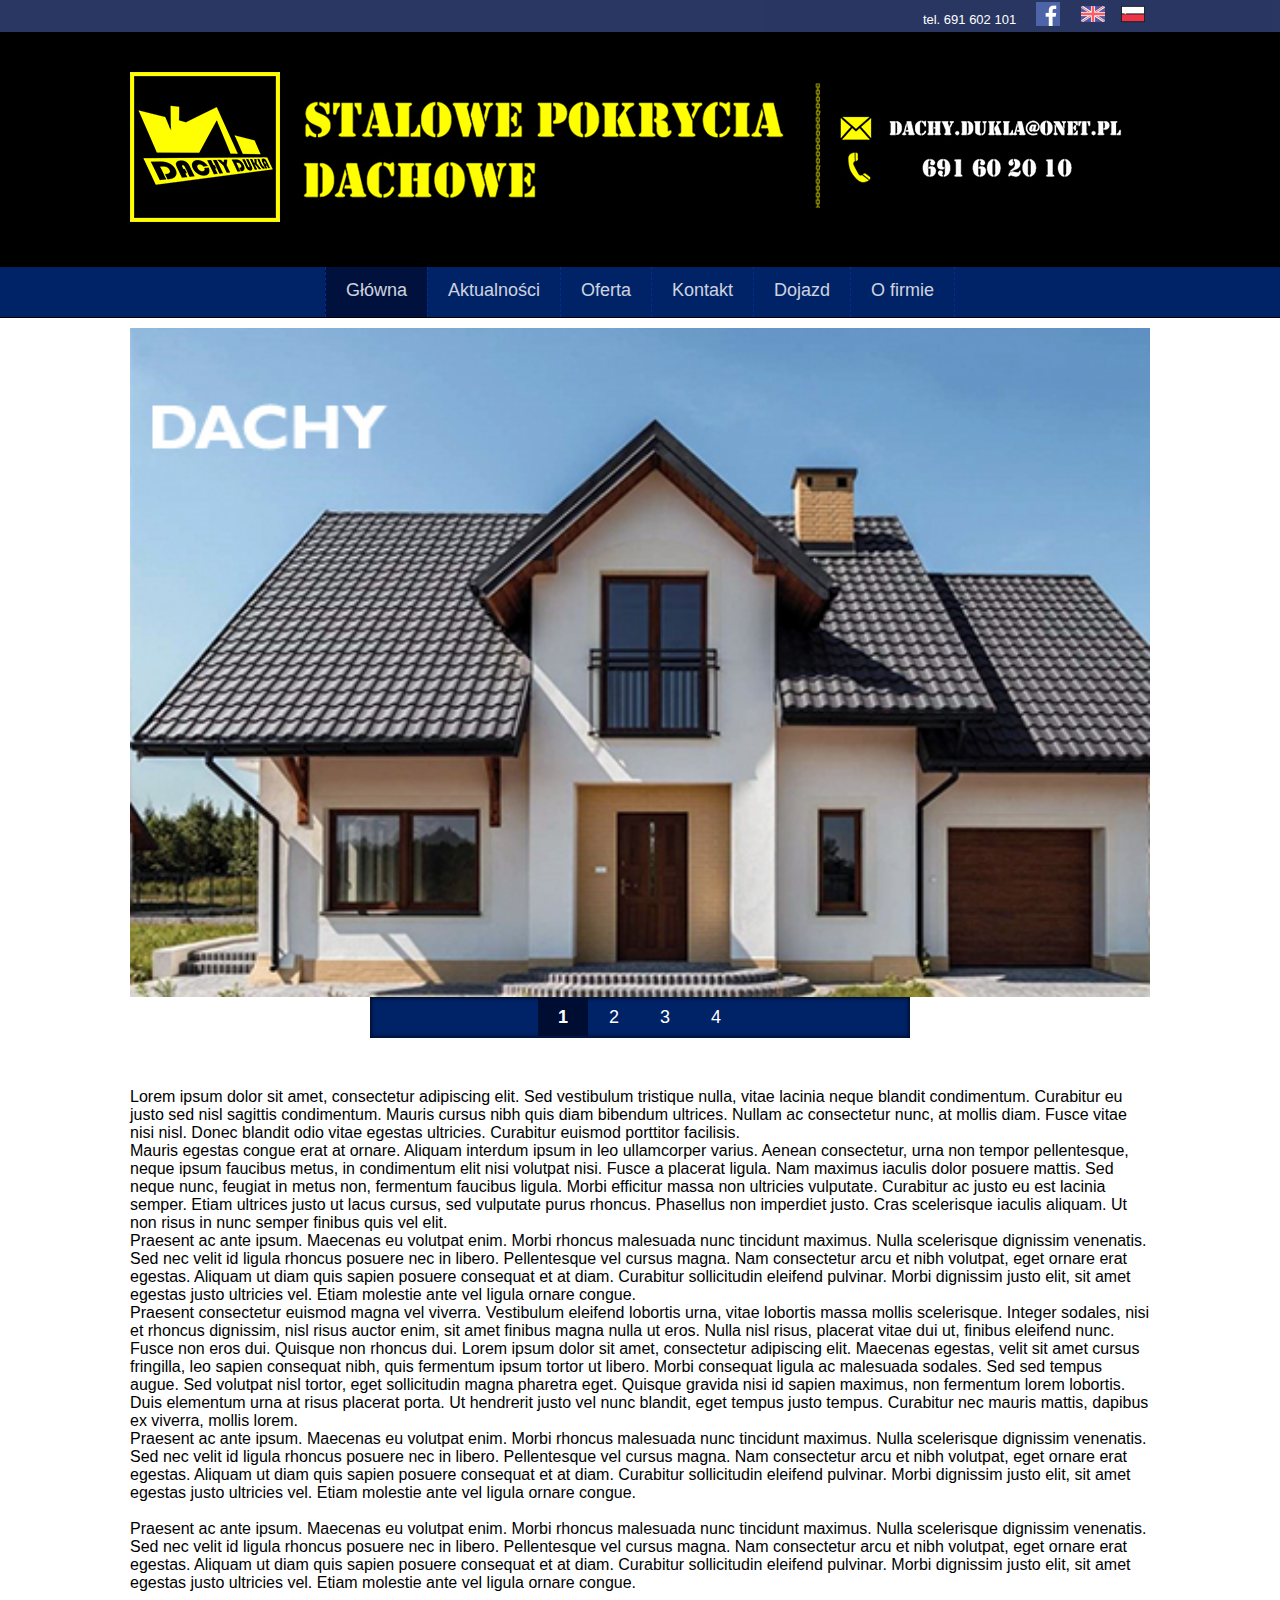
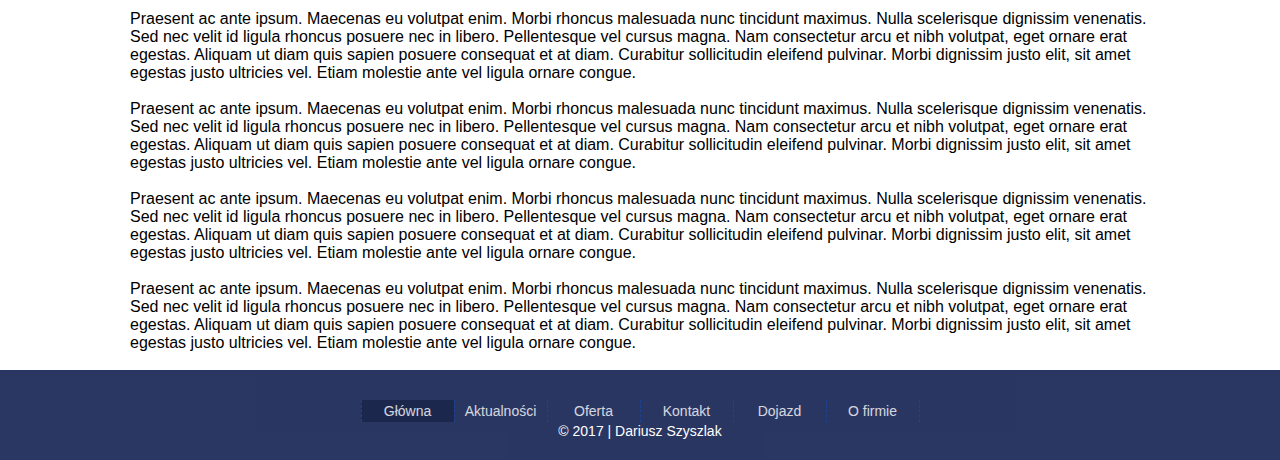
<file: index.html>
<!DOCTYPE HTML>
<html lang="pl">
<head>
	<meta charset="utf-8">
	<meta name="description" content ="Dachy, garaże, pokrycia dachowe Dukla" />
	<meta name="keywords" content="dachy,dukla,pokrycia, dachowe, garaże, blacha,garaz, garaż, gmina dukla, krosno">
	<meta http-equiv="X-UA-Compatible" content="IE=edge,chrome=1">
	<title> Dachy Dukla </title>

	<link type="text/css" rel="stylesheet" href = "dd_style.css"/>
</head>

<body>
	<div class ="references">
		<div id = "inRef">
			
			<div id ="plIcon"><img src ="img/republic-of-poland.png"/></div>
			<div id ="enIcon"><img src ="img/united-kingdom.png"/></div>
			<div id ="fb"><a href="https://www.facebook.com/DACHY-DUKLA-324613721040284/?fref=ts" target="blank"> <img src ="img/facebook.png"/> </a> </div>
			<div id = "telInRef"> tel. 691 602 101 </div>
			<div style="clear: both"></div>
		</div>
	</div>
	<div class="logo">
		<div id = "inLogo">
		<a href="index.html"> <img src ="img/logo150_2.png"> </a>
		</div>
		<!--<br/>>
				<div id ="imgLogo">
				<a href="index.html"> <img src ="img/logo200x200.png"> </a>
			</div>
			<div style="clear: both"></div>
-->
	</div>

		<div class ="menu">
			<ol>
				<li class = "actual"><a href="index.html"> Główna </a> </li>
				<li><a href="news.html"> Aktualności </a> </li>
				<li><a href="gallery.html"> Oferta</a>
					<ul>
						<li><a href="dachy.html"> Dachy		</a></li>
						<li><a href="garaze.html"> Garaże		</a></li>
						<li><a href=""> Promocje	</a></li>
					</ul>
				</li>
				<!--<li><a href=""> Galeria</a> </li>-->
				<li><a href=""> Kontakt</a> 
					<ul>
						<li><a href=""> Dane		</a></li>
						<li><a href="contact.html"> Formularz 	</a></li>
					</ul>
				</li>
				<li><a href="location.html"> Dojazd </a></li>
				<li><a href="about.html"> O firmie </a> </li>
			</ol>

		</div>
	</div> 
	<div class="frontFirstDiv">
		<div id="inFrontFirstDiv"/>
			<ul class="rslides">
			  <li><img src="img/galery/img1.jpg" alt=""></li>
			  <li><img src="img/galery/img2.jpg" alt=""></li>
			  <li><img src="img/galery/img3.jpg" alt=""></li>
			  <li><img src="img/galery/img4.jpg" alt=""></li>
			</ul>
		</div>
	</div>
	<div class="frontGaler">
		<div id = "inFrontGaler">
			Lorem ipsum dolor sit amet, consectetur adipiscing elit. Sed vestibulum tristique nulla, vitae lacinia neque blandit condimentum. Curabitur eu justo sed nisl sagittis condimentum. Mauris cursus nibh quis diam bibendum ultrices. Nullam ac consectetur nunc, at mollis diam. Fusce vitae nisi nisl. Donec blandit odio vitae egestas ultricies. Curabitur euismod porttitor facilisis.
			<br/>
			Mauris egestas congue erat at ornare. Aliquam interdum ipsum in leo ullamcorper varius. Aenean consectetur, urna non tempor pellentesque, neque ipsum faucibus metus, in condimentum elit nisi volutpat nisi. Fusce a placerat ligula. Nam maximus iaculis dolor posuere mattis. Sed neque nunc, feugiat in metus non, fermentum faucibus ligula. Morbi efficitur massa non ultricies vulputate. Curabitur ac justo eu est lacinia semper. Etiam ultrices justo ut lacus cursus, sed vulputate purus rhoncus. Phasellus non imperdiet justo. Cras scelerisque iaculis aliquam. Ut non risus in nunc semper finibus quis vel elit.
			<br/>
			Praesent ac ante ipsum. Maecenas eu volutpat enim. Morbi rhoncus malesuada nunc tincidunt maximus. Nulla scelerisque dignissim venenatis. Sed nec velit id ligula rhoncus posuere nec in libero. Pellentesque vel cursus magna. Nam consectetur arcu et nibh volutpat, eget ornare erat egestas. Aliquam ut diam quis sapien posuere consequat et at diam. Curabitur sollicitudin eleifend pulvinar. Morbi dignissim justo elit, sit amet egestas justo ultricies vel. Etiam molestie ante vel ligula ornare congue.
			<br/>
			Praesent consectetur euismod magna vel viverra. Vestibulum eleifend lobortis urna, vitae lobortis massa mollis scelerisque. Integer sodales, nisi et rhoncus dignissim, nisl risus auctor enim, sit amet finibus magna nulla ut eros. Nulla nisl risus, placerat vitae dui ut, finibus eleifend nunc. Fusce non eros dui. Quisque non rhoncus dui. Lorem ipsum dolor sit amet, consectetur adipiscing elit. Maecenas egestas, velit sit amet cursus fringilla, leo sapien consequat nibh, quis fermentum ipsum tortor ut libero. Morbi consequat ligula ac malesuada sodales. Sed sed tempus augue. Sed volutpat nisl tortor, eget sollicitudin magna pharetra eget. Quisque gravida nisi id sapien maximus, non fermentum lorem lobortis. Duis elementum urna at risus placerat porta. Ut hendrerit justo vel nunc blandit, eget tempus justo tempus. Curabitur nec mauris mattis, dapibus ex viverra, mollis lorem.
			<br/>
			Praesent ac ante ipsum. Maecenas eu volutpat enim. Morbi rhoncus malesuada nunc tincidunt maximus. Nulla scelerisque dignissim venenatis. Sed nec velit id ligula rhoncus posuere nec in libero. Pellentesque vel cursus magna. Nam consectetur arcu et nibh volutpat, eget ornare erat egestas. Aliquam ut diam quis sapien posuere consequat et at diam. Curabitur sollicitudin eleifend pulvinar. Morbi dignissim justo elit, sit amet egestas justo ultricies vel. Etiam molestie ante vel ligula ornare congue.
			<br/>
			<br/>
			Praesent ac ante ipsum. Maecenas eu volutpat enim. Morbi rhoncus malesuada nunc tincidunt maximus. Nulla scelerisque dignissim venenatis. Sed nec velit id ligula rhoncus posuere nec in libero. Pellentesque vel cursus magna. Nam consectetur arcu et nibh volutpat, eget ornare erat egestas. Aliquam ut diam quis sapien posuere consequat et at diam. Curabitur sollicitudin eleifend pulvinar. Morbi dignissim justo elit, sit amet egestas justo ultricies vel. Etiam molestie ante vel ligula ornare congue.
			<br/>
			<br/>
			Praesent ac ante ipsum. Maecenas eu volutpat enim. Morbi rhoncus malesuada nunc tincidunt maximus. Nulla scelerisque dignissim venenatis. Sed nec velit id ligula rhoncus posuere nec in libero. Pellentesque vel cursus magna. Nam consectetur arcu et nibh volutpat, eget ornare erat egestas. Aliquam ut diam quis sapien posuere consequat et at diam. Curabitur sollicitudin eleifend pulvinar. Morbi dignissim justo elit, sit amet egestas justo ultricies vel. Etiam molestie ante vel ligula ornare congue.
			<br/>
			<br/>
			Praesent ac ante ipsum. Maecenas eu volutpat enim. Morbi rhoncus malesuada nunc tincidunt maximus. Nulla scelerisque dignissim venenatis. Sed nec velit id ligula rhoncus posuere nec in libero. Pellentesque vel cursus magna. Nam consectetur arcu et nibh volutpat, eget ornare erat egestas. Aliquam ut diam quis sapien posuere consequat et at diam. Curabitur sollicitudin eleifend pulvinar. Morbi dignissim justo elit, sit amet egestas justo ultricies vel. Etiam molestie ante vel ligula ornare congue.
			<br/>
			<br/>
			Praesent ac ante ipsum. Maecenas eu volutpat enim. Morbi rhoncus malesuada nunc tincidunt maximus. Nulla scelerisque dignissim venenatis. Sed nec velit id ligula rhoncus posuere nec in libero. Pellentesque vel cursus magna. Nam consectetur arcu et nibh volutpat, eget ornare erat egestas. Aliquam ut diam quis sapien posuere consequat et at diam. Curabitur sollicitudin eleifend pulvinar. Morbi dignissim justo elit, sit amet egestas justo ultricies vel. Etiam molestie ante vel ligula ornare congue.
			<br/>
			<br/>
			Praesent ac ante ipsum. Maecenas eu volutpat enim. Morbi rhoncus malesuada nunc tincidunt maximus. Nulla scelerisque dignissim venenatis. Sed nec velit id ligula rhoncus posuere nec in libero. Pellentesque vel cursus magna. Nam consectetur arcu et nibh volutpat, eget ornare erat egestas. Aliquam ut diam quis sapien posuere consequat et at diam. Curabitur sollicitudin eleifend pulvinar. Morbi dignissim justo elit, sit amet egestas justo ultricies vel. Etiam molestie ante vel ligula ornare congue.
			<br/>
			<br/>
		</div>

	</div>


		 
	</div>
	<div class = "footer">
			<div id = "inFooter">
				<div><ol>
					<li class = "actual"><a href="index.html"> Główna </a> </li>
					<li><a href="news.html"> Aktualności </a> </li>
					<li><a href="gallery.html"> Oferta</a>
					</li>
					<!--<li><a href=""> Galeria</a> </li>-->
					<li><a href="contact.html"> Kontakt</a> 
						
					</li>
					<li><a href="location.html"> Dojazd </a></li>
					<li><a href="about.html"> O firmie </a> </li>
				</ol></div>
				<div>&copy; 2017 | <a href="#">Dariusz Szyszlak</a></div>
			</div>
	</div>

	<script src ="jquery-3.2.0.min.js"></script>
	<script src= "stick.js" type="text/javascript"></script>
	
	<script src="responsiveslides.min.js"></script>
	<script type="text/javascript">

  		$(function() {
		    $(".rslides").responsiveSlides({
		    	    auto: true,
			        speed: 800,
			        maxwidth: 1020,
			        timeout: 4000,
			        pager:true,

		    });


		  });

	</script>

</body>

</html>
</file>
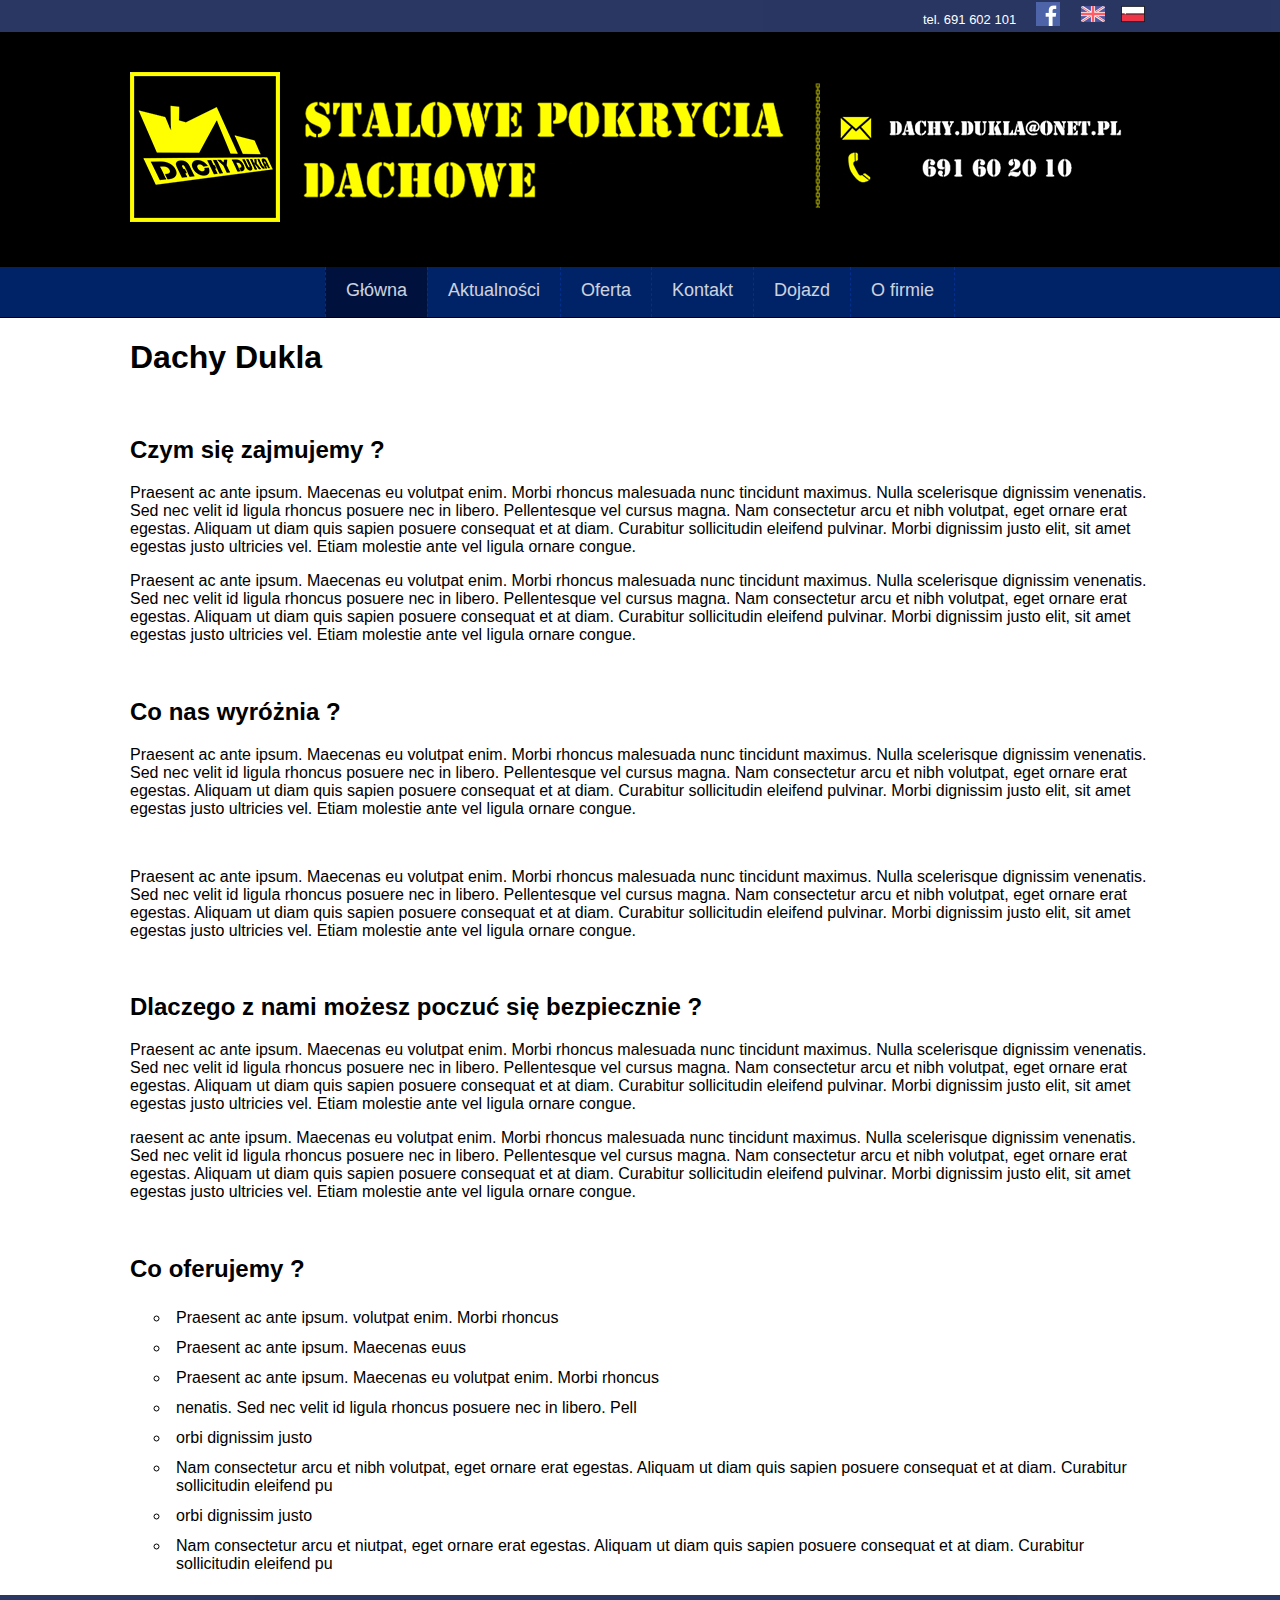
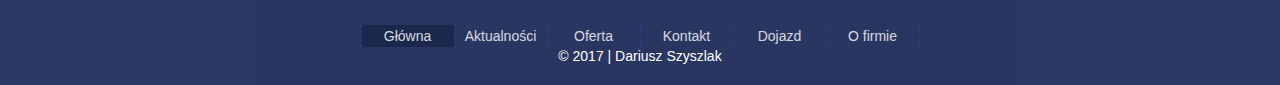
<file: about.html>
<!DOCTYPE HTML>
<html lang="pl">
<head>
	<meta charset="utf-8">
	<meta name="description" content ="Dachy, garaże, pokrycia dachowe Dukla" />
	<meta name="keywords" content="dachy,dukla,pokrycia, dachowe, garaże, blacha,garaz, garaż, gmina dukla, krosno">
	<meta http-equiv="X-UA-Compatible" content="IE=edge,chrome=1">
	<title> Dachy Dukla </title>

	<link type="text/css" rel="stylesheet" href = "dd_style.css"/>
</head>

<body>
	<div class ="references">
		<div id = "inRef">
			
			<div id ="plIcon"><img src ="img/republic-of-poland.png"/></div>
			<div id ="enIcon"><img src ="img/united-kingdom.png"/></div>
			<div id ="fb"><a href="https://www.facebook.com/DACHY-DUKLA-324613721040284/?fref=ts"> <img src ="img/facebook.png"/> </a> </div>
			<div id = "telInRef"> tel. 691 602 101 </div>
			<div style="clear: both"></div>
		</div>
	</div>
	<div class="logo">
		<div id = "inLogo">
		<a href="index.html"> <img src ="img/logo150_2.png"> </a>
		</div>
		<!--<br/>>
				<div id ="imgLogo">
				<a href="index.html"> <img src ="img/logo200x200.png"> </a>
			</div>
			<div style="clear: both"></div>
-->
	</div>

		<div class ="menu">
			<ol>
				<li class = "actual"><a href="index.html"> Główna </a> </li>
				<li><a href="news.html"> Aktualności </a> </li>
				<li><a href="dachy.html"> Oferta</a>
					<ul>
						<li><a href="gallery.html"> Dachy		</a></li>
						<li><a href="garaze.html"> Garaże		</a></li>
						<li><a href=""> Promocje	</a></li>
					</ul>
				</li>
				<!--<li><a href=""> Galeria</a> </li>-->
				<li><a href="contact.html"> Kontakt</a> 
					<ul>
						<li><a href=""> Dane		</a></li>
						<li><a href="contact.html"> Formularz 	</a></li>
					</ul>
				</li>
				<li><a href="location.html"> Dojazd </a></li>
				<li><a href="about.html"> O firmie </a> </li>
			</ol>

		</div>
	</div> 
	<div class="frontFirstDiv">
		<div id="inFrontFirstDiv"/>
		</div>
	</div>
	<div class="frontGaler">
		<div id = "inFrontGaler">
			<h1> Dachy Dukla </h1>
			<br/>

			<h2> Czym się zajmujemy ? </h2>
			<p>Praesent ac ante ipsum. Maecenas eu volutpat enim. Morbi rhoncus malesuada nunc tincidunt maximus. Nulla scelerisque dignissim venenatis. Sed nec velit id ligula rhoncus posuere nec in libero. Pellentesque vel cursus magna. Nam consectetur arcu et nibh volutpat, eget ornare erat egestas. Aliquam ut diam quis sapien posuere consequat et at diam. Curabitur sollicitudin eleifend pulvinar. Morbi dignissim justo elit, sit amet egestas justo ultricies vel. Etiam molestie ante vel ligula ornare congue.
			<br/>
			
			<p>Praesent ac ante ipsum. Maecenas eu volutpat enim. Morbi rhoncus malesuada nunc tincidunt maximus. Nulla scelerisque dignissim venenatis. Sed nec velit id ligula rhoncus posuere nec in libero. Pellentesque vel cursus magna. Nam consectetur arcu et nibh volutpat, eget ornare erat egestas. Aliquam ut diam quis sapien posuere consequat et at diam. Curabitur sollicitudin eleifend pulvinar. Morbi dignissim justo elit, sit amet egestas justo ultricies vel. Etiam molestie ante vel ligula ornare congue.</p>
			<br/>
			
			<h2> Co nas wyróżnia ?</h2>
			<p>Praesent ac ante ipsum. Maecenas eu volutpat enim. Morbi rhoncus malesuada nunc tincidunt maximus. Nulla scelerisque dignissim venenatis. Sed nec velit id ligula rhoncus posuere nec in libero. Pellentesque vel cursus magna. Nam consectetur arcu et nibh volutpat, eget ornare erat egestas. Aliquam ut diam quis sapien posuere consequat et at diam. Curabitur sollicitudin eleifend pulvinar. Morbi dignissim justo elit, sit amet egestas justo ultricies vel. Etiam molestie ante vel ligula ornare congue.</p>
			<br/>
			</p>Praesent ac ante ipsum. Maecenas eu volutpat enim. Morbi rhoncus malesuada nunc tincidunt maximus. Nulla scelerisque dignissim venenatis. Sed nec velit id ligula rhoncus posuere nec in libero. Pellentesque vel cursus magna. Nam consectetur arcu et nibh volutpat, eget ornare erat egestas. Aliquam ut diam quis sapien posuere consequat et at diam. Curabitur sollicitudin eleifend pulvinar. Morbi dignissim justo elit, sit amet egestas justo ultricies vel. Etiam molestie ante vel ligula ornare congue.</p>
			<br/>
			<h2> Dlaczego z nami możesz poczuć się bezpiecznie ? </h2>
			<p>Praesent ac ante ipsum. Maecenas eu volutpat enim. Morbi rhoncus malesuada nunc tincidunt maximus. Nulla scelerisque dignissim venenatis. Sed nec velit id ligula rhoncus posuere nec in libero. Pellentesque vel cursus magna. Nam consectetur arcu et nibh volutpat, eget ornare erat egestas. Aliquam ut diam quis sapien posuere consequat et at diam. Curabitur sollicitudin eleifend pulvinar. Morbi dignissim justo elit, sit amet egestas justo ultricies vel. Etiam molestie ante vel ligula ornare congue.</p>
	
			<p>raesent ac ante ipsum. Maecenas eu volutpat enim. Morbi rhoncus malesuada nunc tincidunt maximus. Nulla scelerisque dignissim venenatis. Sed nec velit id ligula rhoncus posuere nec in libero. Pellentesque vel cursus magna. Nam consectetur arcu et nibh volutpat, eget ornare erat egestas. Aliquam ut diam quis sapien posuere consequat et at diam. Curabitur sollicitudin eleifend pulvinar. Morbi dignissim justo elit, sit amet egestas justo ultricies vel. Etiam molestie ante vel ligula ornare congue.</p>
			<br/>
			<h2> Co oferujemy ?</h2>
			<ul class="unList">
				<li>Praesent ac ante ipsum.  volutpat enim. Morbi rhoncus</li>
				<li>Praesent ac ante ipsum. Maecenas euus</li>
				<li>Praesent ac ante ipsum. Maecenas eu volutpat enim. Morbi rhoncus</li>
				<li>nenatis. Sed nec velit id ligula rhoncus posuere nec in libero. Pell</li>
				<li>orbi dignissim justo </li>
				<li> Nam consectetur arcu et nibh volutpat, eget ornare erat egestas. Aliquam ut diam quis sapien posuere consequat et at diam. Curabitur sollicitudin eleifend pu</li>
				<li>orbi dignissim justo </li>
				<li> Nam consectetur arcu et niutpat, eget ornare erat egestas. Aliquam ut diam quis sapien posuere consequat et at diam. Curabitur sollicitudin eleifend pu</li>
			</ul>
		</div>

	</div>


	<div class ="map">
		<div id = "inMap">
		</div>
		 
	</div>
	<div class = "footer">
			<div id = "inFooter">
				<div><ol>
					<li class = "actual"><a href="index.html"> Główna </a> </li>
					<li><a href="news.html"> Aktualności </a> </li>
					<li><a href=""> Oferta</a>
					</li>
					<!--<li><a href=""> Galeria</a> </li>-->
					<li><a href=""> Kontakt</a> 
						
					</li>
					<li><a href="location.html"> Dojazd </a></li>
					<li><a href="about.html"> O firmie </a> </li>
				</ol></div>
				<div>&copy; 2017 | <a href="#">Dariusz Szyszlak</a></div>
			</div>
	</div>

	
	<script src ="jquery-3.2.0.min.js"></script>
	<script src= "stick.js" type="text/javascript"></script>
	
	<script src="responsiveslides.min.js"></script>
	<script type="text/javascript">

  		$(function() {
		    $(".rslides").responsiveSlides({
		    	    auto: true,
			        speed: 800,
			        maxwidth: 1020,
			        timeout: 4000,
			        pager:true,

		    });


		  });

	</script>

</body>

</html>
</file>
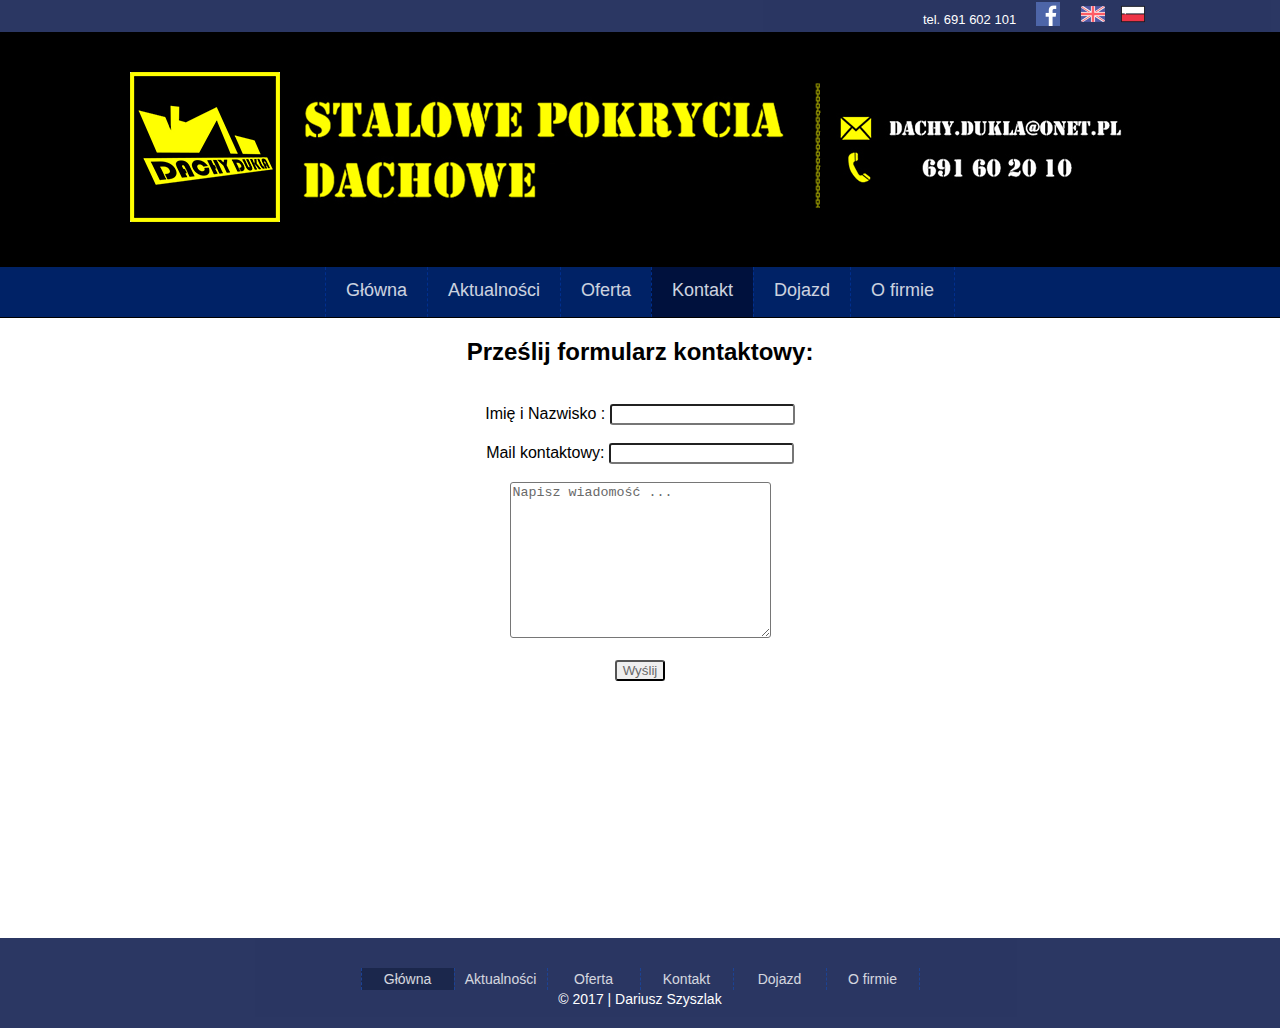
<file: contact.html>
<!DOCTYPE HTML>
<html lang="pl">
<head>
	<meta charset="utf-8">
	<meta name="description" content ="Dachy, garaże, pokrycia dachowe Dukla" />
	<meta name="keywords" content="dachy,dukla,pokrycia, dachowe, garaże, blacha,garaz, garaż, gmina dukla, krosno">
	<meta http-equiv="X-UA-Compatible" content="IE=edge,chrome=1">
	<title> Dachy Dukla </title>

	<link type="text/css" rel="stylesheet" href = "dd_style.css"/>
</head>

<body>
	<div class ="references">
		<div id = "inRef">
			
			<div id ="plIcon"><img src ="img/republic-of-poland.png"/></div>
			<div id ="enIcon"><img src ="img/united-kingdom.png"/></div>
			<div id ="fb"><a href="https://www.facebook.com/DACHY-DUKLA-324613721040284/?fref=ts" target="blank"> <img src ="img/facebook.png"/> </a> </div>
			<div id = "telInRef"> tel. 691 602 101 </div>
			<div style="clear: both"></div>
		</div>
	</div>
	<div class="logo">
		<div id = "inLogo">
		<a href="index.html"> <img src ="img/logo150_2.png"> </a>
		</div>
		<!--<br/>>
				<div id ="imgLogo">
				<a href="index.html"> <img src ="img/logo200x200.png"> </a>
			</div>
			<div style="clear: both"></div>
-->
	</div>

		<div class ="menu">
			<ol>
				<li ><a href="index.html"> Główna </a> </li>
				<li><a href="news.html"> Aktualności </a> </li>
				<li ><a href="dachy.html"> Oferta</a>
					<ul>
						<li><a href="gallery.html"> Dachy		</a></li>
						<li><a href="garaze.html"> Garaże		</a></li>
						<li><a href=""> Promocje	</a></li>
					</ul>
				</li>
				<!--<li><a href=""> Galeria</a> </li>-->
				<li class = "actual"><a href=""> Kontakt</a> 
					<ul>
						<li><a href=""> Dane		</a></li>
						<li><a href="contact.html"> Formularz 	</a></li>
					</ul>
				</li>
				<li><a href="location.html"> Dojazd </a></li>
				<li><a href="about.html"> O firmie </a> </li>
			</ol>

		</div>
	</div> 
	
	<div class="frontGaler">
		<div id = "inFrontGaler">
			<div class="formularz">
				<h2> Prześlij formularz kontaktowy: </h2>
				<br/>
				<form>
				Imię i Nazwisko :  <input type="text" name="names" required /> <br/><br/>
				Mail kontaktowy: <input type="email" name="mail" required /> <br/><br/>
			    <textarea name="message" rows="10" cols="30">Napisz wiadomość ...</textarea> <br/><br/>
				<input type="button" name="submit" value="Wyślij"> <br/><br/>
				</form>
			</div>
		</div>

	</div>

	<div class = "footer">
			<div id = "inFooter">
				<div><ol>
					<li class = "actual"><a href="index.html"> Główna </a> </li>
					<li><a href="news.html"> Aktualności </a> </li>
					<li><a href=""> Oferta</a>
					</li>
					<!--<li><a href=""> Galeria</a> </li>-->
					<li><a href=""> Kontakt</a> 
						
					</li>
					<li><a href="location.html"> Dojazd </a></li>
					<li><a href="about.html"> O firmie </a> </li>
				</ol></div>
				<div>&copy; 2017 | <a href="#">Dariusz Szyszlak</a></div>
			</div>
	</div>

	
	<script src ="jquery-3.2.0.min.js"></script>
	<script src= "stick.js" type="text/javascript"></script>
	
	<script src="responsiveslides.min.js"></script>


</body>

</html>
</file>
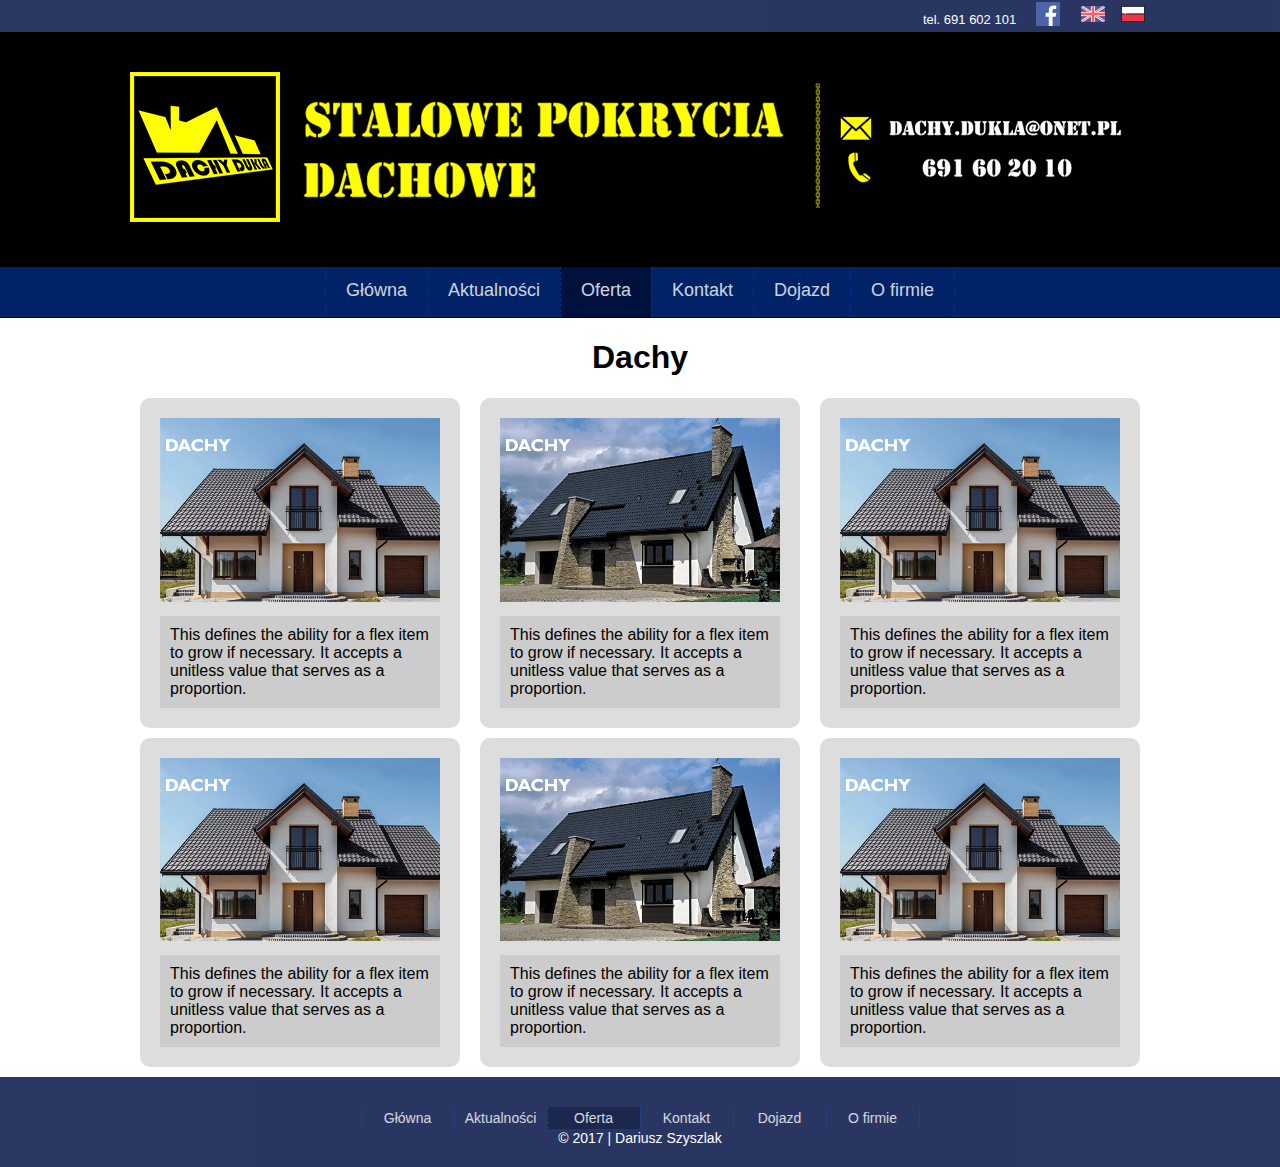
<file: dachy.html>
<!DOCTYPE HTML>
<html lang="pl">
<head>
	<meta charset="utf-8">
	<meta name="description" content ="Dachy, garaże, pokrycia dachowe Dukla" />
	<meta name="keywords" content="dachy,dukla,pokrycia, dachowe, garaże, blacha,garaz, garaż, gmina dukla, krosno">
	<meta http-equiv="X-UA-Compatible" content="IE=edge,chrome=1">
	<title> Dachy Dukla </title>

	<link type="text/css" rel="stylesheet" href = "dd_style.css"/>
	<link type="text/css" rel="stylesheet" href = "css/gallery.css"/>

</head>

<body>
	<div class ="references">
		<div id = "inRef">
			
			<div id ="plIcon"><img src ="img/republic-of-poland.png"/></div>
			<div id ="enIcon"><img src ="img/united-kingdom.png"/></div>
			<div id ="fb"><a href="https://www.facebook.com/DACHY-DUKLA-324613721040284/?fref=ts" target="blank"> <img src ="img/facebook.png"/> </a> </div>
			<div id = "telInRef"> tel. 691 602 101 </div>
			<div style="clear: both"></div>
		</div>
	</div>
	<div class="logo">
		<div id = "inLogo">
		<a href="index.html"> <img src ="img/logo150_2.png"> </a>
		</div>
		<!--<br/>>
				<div id ="imgLogo">
				<a href="index.html"> <img src ="img/logo200x200.png"> </a>
			</div>
			<div style="clear: both"></div>
-->
	</div>

		<div class ="menu">
			<ol>
				<li ><a href="index.html"> Główna </a> </li>
				<li><a href="news.html"> Aktualności </a> </li>
				<li class = "actual"><a href="gallery.html"> Oferta</a>
					<ul>
						<li><a href="dachy.html"> Dachy		</a></li>
						<li><a href="garaze.html"> Garaże		</a></li>
						<li><a href=""> Promocje	</a></li>
					</ul>
				</li>
				<!--<li><a href=""> Galeria</a> </li>-->
				<li><a href="contact.html"> Kontakt</a> 
					<ul>
						<li><a href=""> Dane		</a></li>
						<li><a href="contact.html"> Formularz 	</a></li>
					</ul>
				</li>
				<li><a href="location.html"> Dojazd </a></li>
				<li><a href="about.html"> O firmie </a> </li>
			</ol>

		</div>
	</div> 

	<h1 class="center-header">Dachy</h1>
	
	<div class="image-row">
		
		<div class="image-holder">
			<img id="myImg1" src="img/galery/img1.jpg" alt="Trolltunga, Norway" width="300" height="200">
			<p>This defines the ability for a flex item to grow if necessary. It accepts a unitless value that serves as a proportion. </p>
		</div>

		<div class="image-holder">
			<img id="myImg2" src="img/galery/img2.jpg" alt="Trolltunga, Norway" width="300" height="200">
			<p>This defines the ability for a flex item to grow if necessary. It accepts a unitless value that serves as a proportion. </p>
		</div>

		<div class="image-holder">
			<img id="myImg3" src="img/galery/img1.jpg" alt="Trolltunga, Norway" width="300" height="200">
			<p>This defines the ability for a flex item to grow if necessary. It accepts a unitless value that serves as a proportion. </p>
		</div>

	</div>

	<div class="image-row">
		
		<div class="image-holder">
			<img id="myImg4" src="img/galery/img1.jpg" alt="Trolltunga, Norway" width="300" height="200">
			<p>This defines the ability for a flex item to grow if necessary. It accepts a unitless value that serves as a proportion. </p>
		</div>

		<div class="image-holder">
			<img id="myImg5" src="img/galery/img2.jpg" alt="Trolltunga, Norway" width="300" height="200">
			<p>This defines the ability for a flex item to grow if necessary. It accepts a unitless value that serves as a proportion. </p>
		</div>

		<div class="image-holder">
			<img id="myImg6" src="img/galery/img1.jpg" alt="Trolltunga, Norway" width="300" height="200">
			<p>This defines the ability for a flex item to grow if necessary. It accepts a unitless value that serves as a proportion. </p>
		</div>

	</div>

	<div id="myModal1" class="modal">
		<span class="close" onclick="document.getElementById('myModal1').style.display='none'">&times;</span>
		<img class="modal-content" id="img01">
		<div id="caption"></div>
	</div>

	<div id="myModal2" class="modal">
		<span class="close" onclick="document.getElementById('myModal2').style.display='none'">&times;</span>
		<img class="modal-content" id="img02">
		<div id="caption"></div>
	</div>

	<div id="myModal3" class="modal">
		<span class="close" onclick="document.getElementById('myModal3').style.display='none'">&times;</span>
		<img class="modal-content" id="img03">
		<div id="caption"></div>
	</div>

	<div id="myModal4" class="modal">
		<span class="close" onclick="document.getElementById('myModal4').style.display='none'">&times;</span>
		<img class="modal-content" id="img04">
		<div id="caption"></div>
	</div>

	<div id="myModal5" class="modal">
		<span class="close" onclick="document.getElementById('myModal5').style.display='none'">&times;</span>
		<img class="modal-content" id="img05">
		<div id="caption"></div>
	</div>

	<div id="myModal6" class="modal">
		<span class="close" onclick="document.getElementById('myModal6').style.display='none'">&times;</span>
		<img class="modal-content" id="img06">
		<div id="caption"></div>
	</div>
		 
	</div>

	
	<div class = "footer">
			<div id = "inFooter">
				<div><ol>
					<li ><a href="index.html"> Główna </a> </li>
					<li ><a href="news.html"> Aktualności </a> </li>
					<li class = "actual"><a href="gallery.html"> Oferta</a>
					</li>
					<!--<li><a href=""> Galeria</a> </li>-->
					<li><a href="contact.html"> Kontakt</a> 
						
					</li>
					<li><a href="location.html"> Dojazd </a></li>
					<li><a href="about.html"> O firmie </a> </li>
				</ol></div>
				<div>&copy; 2017 | <a href="#">Dariusz Szyszlak</a></div>
			</div>
	</div>

	<script src ="jquery-3.2.0.min.js"></script>
	<script src ="js/gallery.js"></script>
	<script src= "stick.js" type="text/javascript"></script>



</body>

</html>
</file>
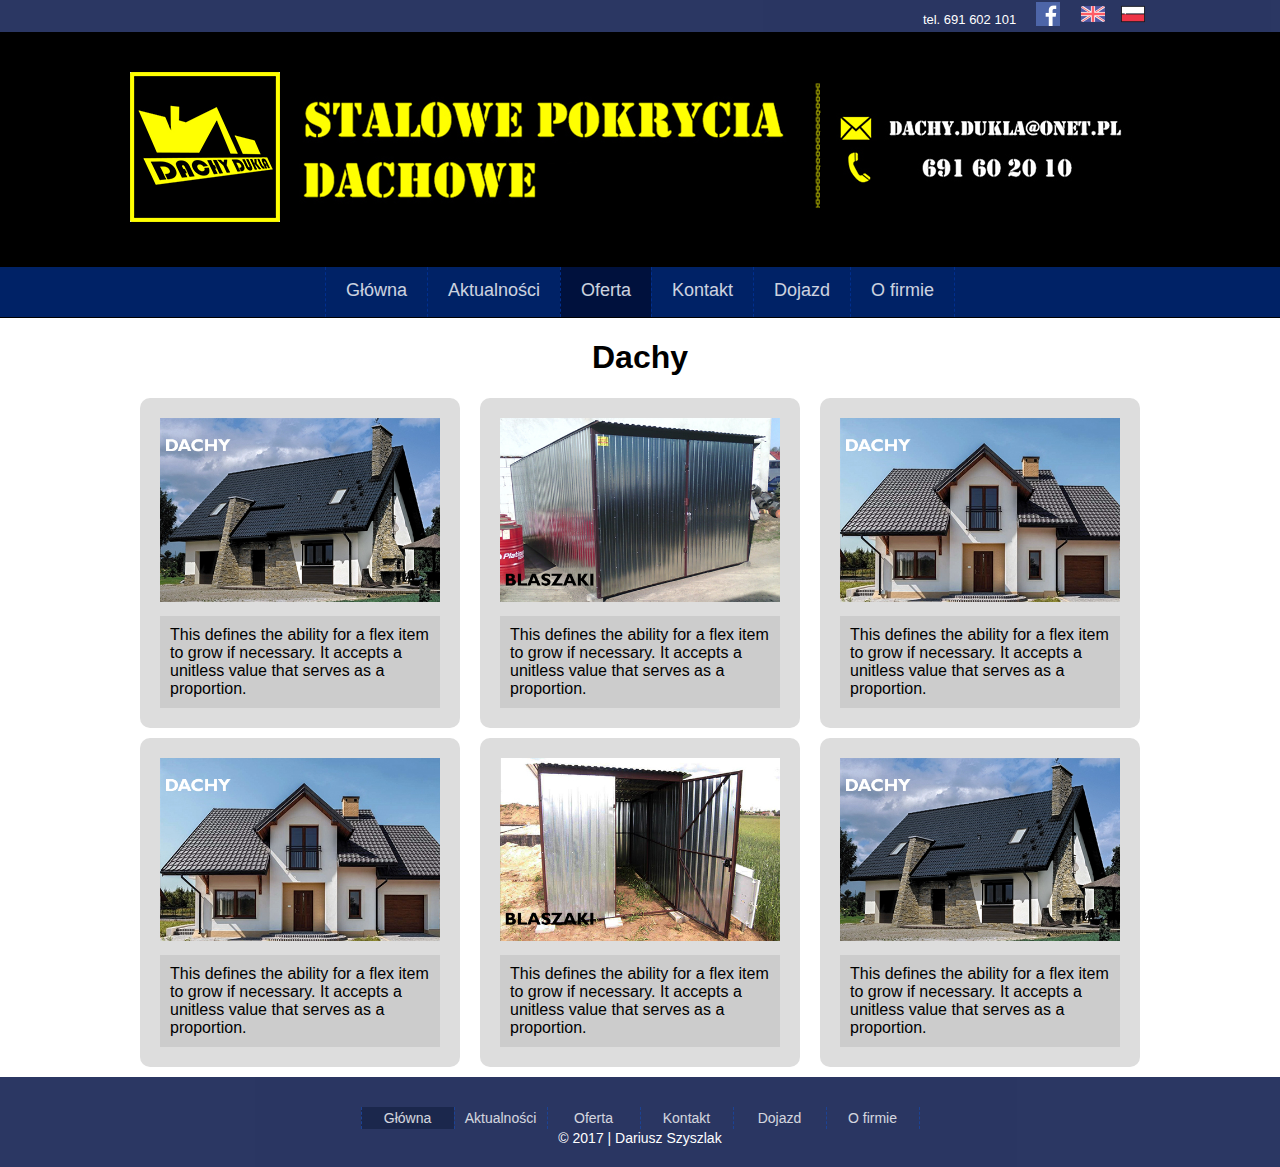
<file: gallery.html>
<!DOCTYPE HTML>
<html lang="pl">
<head>
	<meta charset="utf-8">
	<meta name="description" content ="Dachy, garaże, pokrycia dachowe Dukla" />
	<meta name="keywords" content="dachy,dukla,pokrycia, dachowe, garaże, blacha,garaz, garaż, gmina dukla, krosno">
	<meta http-equiv="X-UA-Compatible" content="IE=edge,chrome=1">
	<title> Dachy Dukla </title>

	<link type="text/css" rel="stylesheet" href = "dd_style.css"/>
	<link type="text/css" rel="stylesheet" href = "css/gallery.css"/>

</head>

<body>
	<div class ="references">
		<div id = "inRef">
			
			<div id ="plIcon"><img src ="img/republic-of-poland.png"/></div>
			<div id ="enIcon"><img src ="img/united-kingdom.png"/></div>
			<div id ="fb"><a href="https://www.facebook.com/DACHY-DUKLA-324613721040284/?fref=ts" target="blank"> <img src ="img/facebook.png"/> </a> </div>
			<div id = "telInRef"> tel. 691 602 101 </div>
			<div style="clear: both"></div>
		</div>
	</div>
	<div class="logo">
		<div id = "inLogo">
		<a href="index.html"> <img src ="img/logo150_2.png"> </a>
		</div>
		<!--<br/>>
				<div id ="imgLogo">
				<a href="index.html"> <img src ="img/logo200x200.png"> </a>
			</div>
			<div style="clear: both"></div>
-->
	</div>

		<div class ="menu">
				<ol>
				<li ><a href="index.html"> Główna </a> </li>
				<li><a href="news.html"> Aktualności </a> </li>
				<li class = "actual"><a href="gallery.html"> Oferta</a>
					<ul>
						<li><a href="dachy.html"> Dachy		</a></li>
						<li><a href="garaze.html"> Garaże		</a></li>
						<li><a href=""> Promocje	</a></li>
					</ul>
				</li>
				<!--<li><a href=""> Galeria</a> </li>-->
				<li><a href="contact.html"> Kontakt</a> 
					<ul>
						<li><a href=""> Dane		</a></li>
						<li><a href="contact.html"> Formularz 	</a></li>
					</ul>
				</li>
				<li><a href="location.html"> Dojazd </a></li>
				<li><a href="about.html"> O firmie </a> </li>
			</ol>

		</div>
	</div> 

	<h1 class="center-header">Dachy</h1>
	
	<div class="image-row">
		
		<div class="image-holder">
			<img id="myImg1" src="img/galery/img2.jpg" alt="Trolltunga, Norway" width="300" height="200">
			<p>This defines the ability for a flex item to grow if necessary. It accepts a unitless value that serves as a proportion. </p>
		</div>

		<div class="image-holder">
			<img id="myImg2" src="img/galery/img4.jpg" alt="Trolltunga, Norway" width="300" height="200">
			<p>This defines the ability for a flex item to grow if necessary. It accepts a unitless value that serves as a proportion. </p>
		</div>

		<div class="image-holder">
			<img id="myImg3" src="img/galery/img1.jpg" alt="Trolltunga, Norway" width="300" height="200">
			<p>This defines the ability for a flex item to grow if necessary. It accepts a unitless value that serves as a proportion. </p>
		</div>

	</div>

	<div class="image-row">
		
		<div class="image-holder">
			<img id="myImg4" src="img/galery/img1.jpg" alt="Trolltunga, Norway" width="300" height="200">
			<p>This defines the ability for a flex item to grow if necessary. It accepts a unitless value that serves as a proportion. </p>
		</div>

		<div class="image-holder">
			<img id="myImg5" src="img/galery/img3.jpg" alt="Trolltunga, Norway" width="300" height="200">
			<p>This defines the ability for a flex item to grow if necessary. It accepts a unitless value that serves as a proportion. </p>
		</div>

		<div class="image-holder">
			<img id="myImg6" src="img/galery/img2.jpg" alt="Trolltunga, Norway" width="300" height="200">
			<p>This defines the ability for a flex item to grow if necessary. It accepts a unitless value that serves as a proportion. </p>
		</div>

	</div>

	<div id="myModal1" class="modal">
		<span class="close" onclick="document.getElementById('myModal1').style.display='none'">&times;</span>
		<img class="modal-content" id="img01">
		<div id="caption"></div>
	</div>

	<div id="myModal2" class="modal">
		<span class="close" onclick="document.getElementById('myModal2').style.display='none'">&times;</span>
		<img class="modal-content" id="img02">
		<div id="caption"></div>
	</div>

	<div id="myModal3" class="modal">
		<span class="close" onclick="document.getElementById('myModal3').style.display='none'">&times;</span>
		<img class="modal-content" id="img03">
		<div id="caption"></div>
	</div>

	<div id="myModal4" class="modal">
		<span class="close" onclick="document.getElementById('myModal4').style.display='none'">&times;</span>
		<img class="modal-content" id="img04">
		<div id="caption"></div>
	</div>

	<div id="myModal5" class="modal">
		<span class="close" onclick="document.getElementById('myModal5').style.display='none'">&times;</span>
		<img class="modal-content" id="img05">
		<div id="caption"></div>
	</div>

	<div id="myModal6" class="modal">
		<span class="close" onclick="document.getElementById('myModal6').style.display='none'">&times;</span>
		<img class="modal-content" id="img06">
		<div id="caption"></div>
	</div>
		 
	</div>

	
	<div class = "footer">
			<div id = "inFooter">
				<div><ol>
					<li class = "actual"><a href="index.html"> Główna </a> </li>
					<li><a href="news.html"> Aktualności </a> </li>
					<li><a href=""> Oferta</a>
					</li>
					<!--<li><a href=""> Galeria</a> </li>-->
					<li><a href=""> Kontakt</a> 
						
					</li>
					<li><a href="location.html"> Dojazd </a></li>
					<li><a href="about.html"> O firmie </a> </li>
				</ol></div>
				<div>&copy; 2017 | <a href="#">Dariusz Szyszlak</a></div>
			</div>
	</div>

	<script src ="jquery-3.2.0.min.js"></script>
	<script src ="js/gallery.js"></script>
	<script src= "stick.js" type="text/javascript"></script>



</body>

</html>
</file>
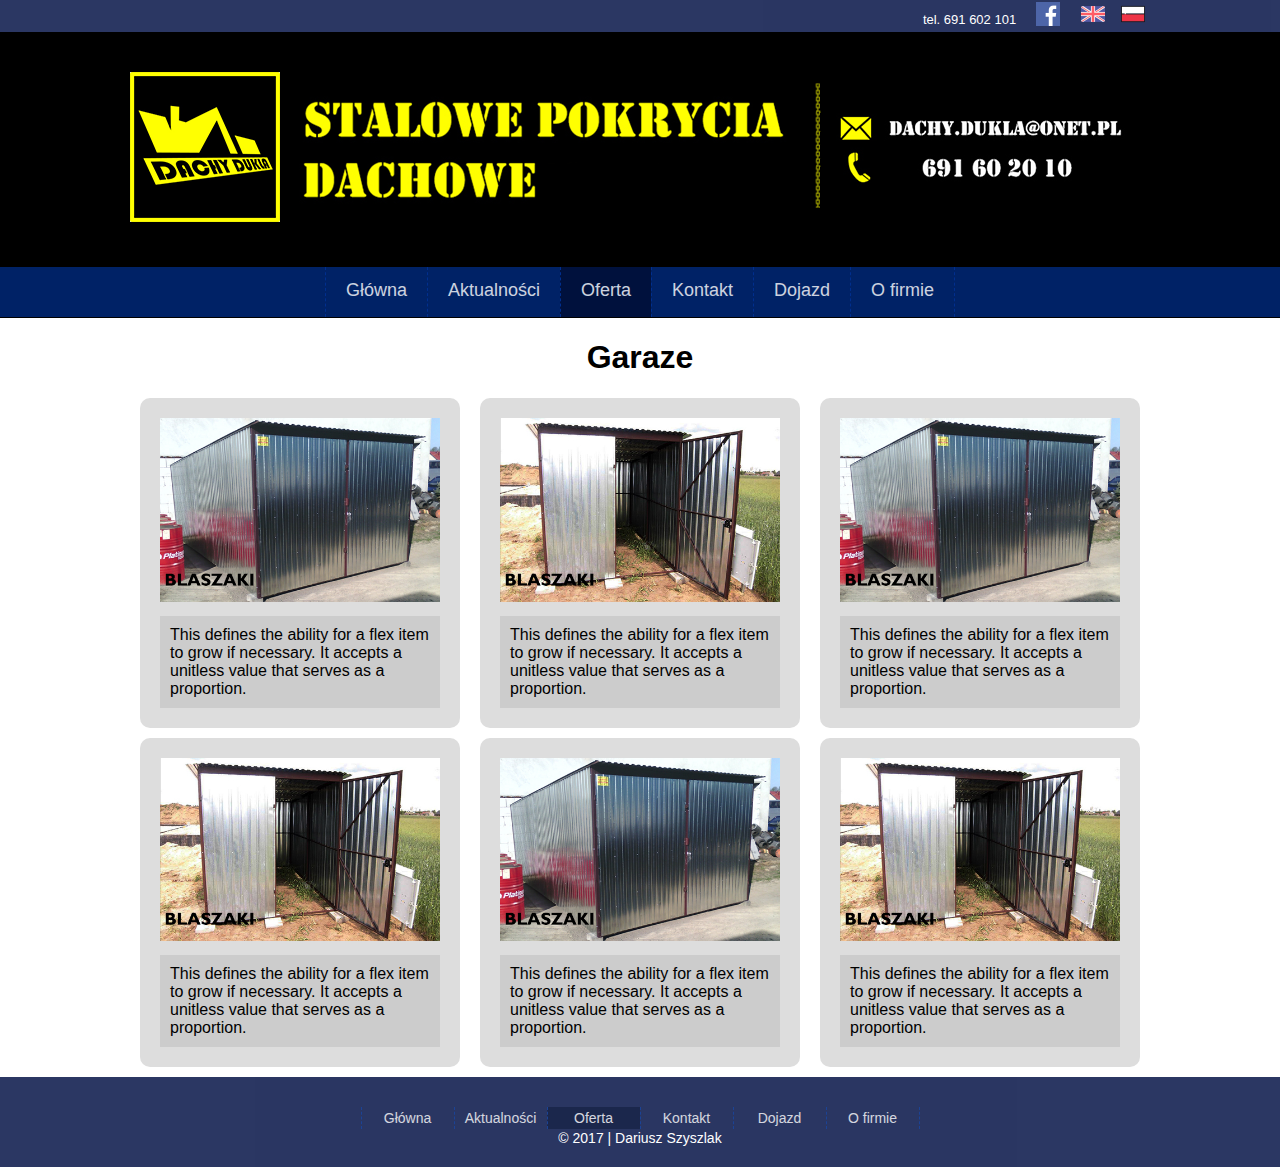
<file: garaze.html>
<!DOCTYPE HTML>
<html lang="pl">
<head>
	<meta charset="utf-8">
	<meta name="description" content ="Dachy, garaże, pokrycia dachowe Dukla" />
	<meta name="keywords" content="dachy,dukla,pokrycia, dachowe, garaże, blacha,garaz, garaż, gmina dukla, krosno">
	<meta http-equiv="X-UA-Compatible" content="IE=edge,chrome=1">
	<title> Dachy Dukla </title>

	<link type="text/css" rel="stylesheet" href = "dd_style.css"/>
	<link type="text/css" rel="stylesheet" href = "css/gallery.css"/>

</head>

<body>
	<div class ="references">
		<div id = "inRef">
			
			<div id ="plIcon"><img src ="img/republic-of-poland.png"/></div>
			<div id ="enIcon"><img src ="img/united-kingdom.png"/></div>
			<div id ="fb"><a href="https://www.facebook.com/DACHY-DUKLA-324613721040284/?fref=ts" target="blank"> <img src ="img/facebook.png"/> </a> </div>
			<div id = "telInRef"> tel. 691 602 101 </div>
			<div style="clear: both"></div>
		</div>
	</div>
	<div class="logo">
		<div id = "inLogo">
		<a href="index.html"> <img src ="img/logo150_2.png"> </a>
		</div>
		<!--<br/>>
				<div id ="imgLogo">
				<a href="index.html"> <img src ="img/logo200x200.png"> </a>
			</div>
			<div style="clear: both"></div>
-->
	</div>

		<div class ="menu">
			<ol>
				<li ><a href="index.html"> Główna </a> </li>
				<li><a href="news.html"> Aktualności </a> </li>
				<li class = "actual"><a href="dachy.html"> Oferta</a>
					<ul>
						<li><a href="gallery.html"> Dachy		</a></li>
						<li><a href="garaze.html"> Garaże		</a></li>
						<li><a href=""> Promocje	</a></li>
					</ul>
				</li>
				<!--<li><a href=""> Galeria</a> </li>-->
				<li><a href=""> Kontakt</a> 
					<ul>
						<li><a href=""> Dane		</a></li>
						<li><a href="contact.html"> Formularz 	</a></li>
					</ul>
				</li>
				<li><a href="location.html"> Dojazd </a></li>
				<li><a href="about.html"> O firmie </a> </li>
			</ol>
		</div>
	</div> 

	<h1 class="center-header">Garaze</h1>
	
	<div class="image-row">
		
		<div class="image-holder">
			<img id="myImg1" src="img/galery/img4.jpg" alt="Trolltunga, Norway" width="300" height="200">
			<p>This defines the ability for a flex item to grow if necessary. It accepts a unitless value that serves as a proportion. </p>
		</div>

		<div class="image-holder">
			<img id="myImg2" src="img/galery/img3.jpg" alt="Trolltunga, Norway" width="300" height="200">
			<p>This defines the ability for a flex item to grow if necessary. It accepts a unitless value that serves as a proportion. </p>
		</div>

		<div class="image-holder">
			<img id="myImg3" src="img/galery/img4.jpg" alt="Trolltunga, Norway" width="300" height="200">
			<p>This defines the ability for a flex item to grow if necessary. It accepts a unitless value that serves as a proportion. </p>
		</div>

	</div>

	<div class="image-row">
		
		<div class="image-holder">
			<img id="myImg4" src="img/galery/img3.jpg" alt="Trolltunga, Norway" width="300" height="200">
			<p>This defines the ability for a flex item to grow if necessary. It accepts a unitless value that serves as a proportion. </p>
		</div>

		<div class="image-holder">
			<img id="myImg5" src="img/galery/img4.jpg" alt="Trolltunga, Norway" width="300" height="200">
			<p>This defines the ability for a flex item to grow if necessary. It accepts a unitless value that serves as a proportion. </p>
		</div>

		<div class="image-holder">
			<img id="myImg6" src="img/galery/img3.jpg" alt="Trolltunga, Norway" width="300" height="200">
			<p>This defines the ability for a flex item to grow if necessary. It accepts a unitless value that serves as a proportion. </p>
		</div>

	</div>

	<div id="myModal1" class="modal">
		<span class="close" onclick="document.getElementById('myModal1').style.display='none'">&times;</span>
		<img class="modal-content" id="img01">
		<div id="caption"></div>
	</div>

	<div id="myModal2" class="modal">
		<span class="close" onclick="document.getElementById('myModal2').style.display='none'">&times;</span>
		<img class="modal-content" id="img02">
		<div id="caption"></div>
	</div>

	<div id="myModal3" class="modal">
		<span class="close" onclick="document.getElementById('myModal3').style.display='none'">&times;</span>
		<img class="modal-content" id="img03">
		<div id="caption"></div>
	</div>

	<div id="myModal4" class="modal">
		<span class="close" onclick="document.getElementById('myModal4').style.display='none'">&times;</span>
		<img class="modal-content" id="img04">
		<div id="caption"></div>
	</div>

	<div id="myModal5" class="modal">
		<span class="close" onclick="document.getElementById('myModal5').style.display='none'">&times;</span>
		<img class="modal-content" id="img05">
		<div id="caption"></div>
	</div>

	<div id="myModal6" class="modal">
		<span class="close" onclick="document.getElementById('myModal6').style.display='none'">&times;</span>
		<img class="modal-content" id="img06">
		<div id="caption"></div>
	</div>
		 
	</div>

	
	<div class = "footer">
			<div id = "inFooter">
					<div><ol>
					<li ><a href="index.html"> Główna </a> </li>
					<li ><a href="news.html"> Aktualności </a> </li>
					<li class = "actual"><a href="gallery.html"> Oferta</a>
					</li>
					<!--<li><a href=""> Galeria</a> </li>-->
					<li><a href="contact.html"> Kontakt</a> 
						
					</li>
					<li><a href="location.html"> Dojazd </a></li>
					<li><a href="about.html"> O firmie </a> </li>
				</ol></div>
				<div>&copy; 2017 | <a href="#">Dariusz Szyszlak</a></div>
			</div>
	</div>

	<script src ="jquery-3.2.0.min.js"></script>
	<script src ="js/gallery.js"></script>
	<script src= "stick.js" type="text/javascript"></script>



</body>

</html>
</file>
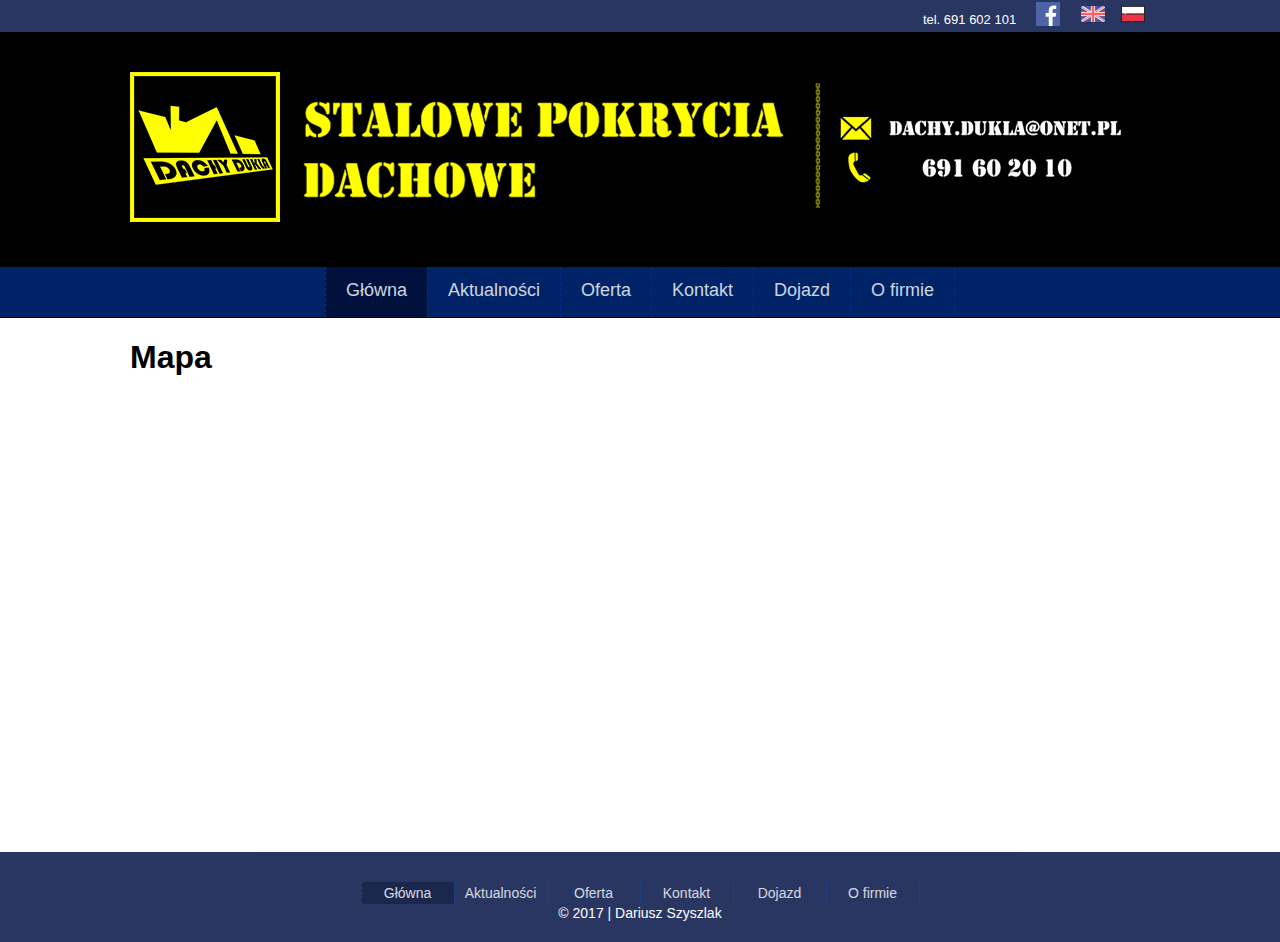
<file: location.html>
<!DOCTYPE HTML>
<html lang="pl">
<head>
	<meta charset="utf-8">
	<meta name="description" content ="Dachy, garaże, pokrycia dachowe Dukla" />
	<meta name="keywords" content="dachy,dukla,pokrycia, dachowe, garaże, blacha,garaz, garaż, gmina dukla, krosno">
	<meta http-equiv="X-UA-Compatible" content="IE=edge,chrome=1">
	<title> Dachy Dukla </title>

	<link type="text/css" rel="stylesheet" href = "dd_style.css"/>
</head>

<body>
	<div class ="references">
		<div id = "inRef">
			
			<div id ="plIcon"><img src ="img/republic-of-poland.png"/></div>
			<div id ="enIcon"><img src ="img/united-kingdom.png"/></div>
			<div id ="fb"><a href="https://www.facebook.com/DACHY-DUKLA-324613721040284/?fref=ts"> <img src ="img/facebook.png"/> </a> </div>
			<div id = "telInRef"> tel. 691 602 101 </div>
			<div style="clear: both"></div>
		</div>
	</div>
	<div class="logo">
		<div id = "inLogo">
		<a href="index.html"> <img src ="img/logo150_2.png"> </a>
		</div>
		<!--<br/>>
				<div id ="imgLogo">
				<a href="index.html"> <img src ="img/logo200x200.png"> </a>
			</div>
			<div style="clear: both"></div>
-->
	</div>

		<div class ="menu">
			<ol>
				<li class = "actual"><a href="index.html"> Główna </a> </li>
				<li><a href="news.html"> Aktualności </a> </li>
				<li><a href="gallery.html"> Oferta</a>
					<ul>
						<li><a href="dachy.html"> Dachy		</a></li>
						<li><a href="garaze.html"> Garaże		</a></li>
						<li><a href=""> Promocje	</a></li>
					</ul>
				</li>
				<!--<li><a href=""> Galeria</a> </li>-->
				<li><a href="contact.html"> Kontakt</a> 
					<ul>
						<li><a href=""> Dane		</a></li>
						<li><a href="contact.html"> Formularz 	</a></li>
					</ul>
				</li>
				<li><a href="location.html"> Dojazd </a></li>
				<li><a href="about.html"> O firmie </a> </li>
			</ol>

		</div>
	</div> 
	<div class="frontFirstDiv">
		<div id="inFrontFirstDiv"/>

		</div>
	</div>
	<div class="frontGaler">
		<div id = "inFrontGaler">
			<h1> Mapa </h1>
			<iframe src="https://www.google.com/maps/embed?pb=!1m18!1m12!1m3!1d2588.1520605632486!2d21.67847741520913!3d49.557153959205735!2m3!1f0!2f0!3f0!3m2!1i1024!2i768!4f13.1!3m3!1m2!1s0x473c375feabd30f9%3A0xf1b4781c50755d79!2s%C5%BBwirki+i+Wigury%2C+38-450+Dukla!5e0!3m2!1sen!2spl!4v1491495710039" width="600" height="450" frameborder="0" style="border:0" allowfullscreen></iframe>
		</div>

	</div>


	<div class ="map">
		<div id = "inMap">
		</div>
		 
	</div>
	 
	<div class = "footer">
			<div id = "inFooter">
				<div><ol>
					<li class = "actual"><a href="index.html"> Główna </a> </li>
					<li><a href="news.html"> Aktualności </a> </li>
					<li><a href=""> Oferta</a>
					</li>
					<!--<li><a href=""> Galeria</a> </li>-->
					<li><a href=""> Kontakt</a> 
						
					</li>
					<li><a href="location.html"> Dojazd </a></li>
					<li><a href="about.html"> O firmie </a> </li>
				</ol></div>
				<div>&copy; 2017 | <a href="#">Dariusz Szyszlak</a></div>
			</div>
	</div>

	
	<script src ="jquery-3.2.0.min.js"></script>
	<script src= "stick.js" type="text/javascript"></script>
	
	<script src="responsiveslides.min.js"></script>
	<script type="text/javascript">

  		$(function() {
		    $(".rslides").responsiveSlides({
		    	    auto: true,
			        speed: 800,
			        maxwidth: 1020,
			        timeout: 4000,
			        pager:true,

		    });


		  });

	</script>

</body>

</html>
</file>
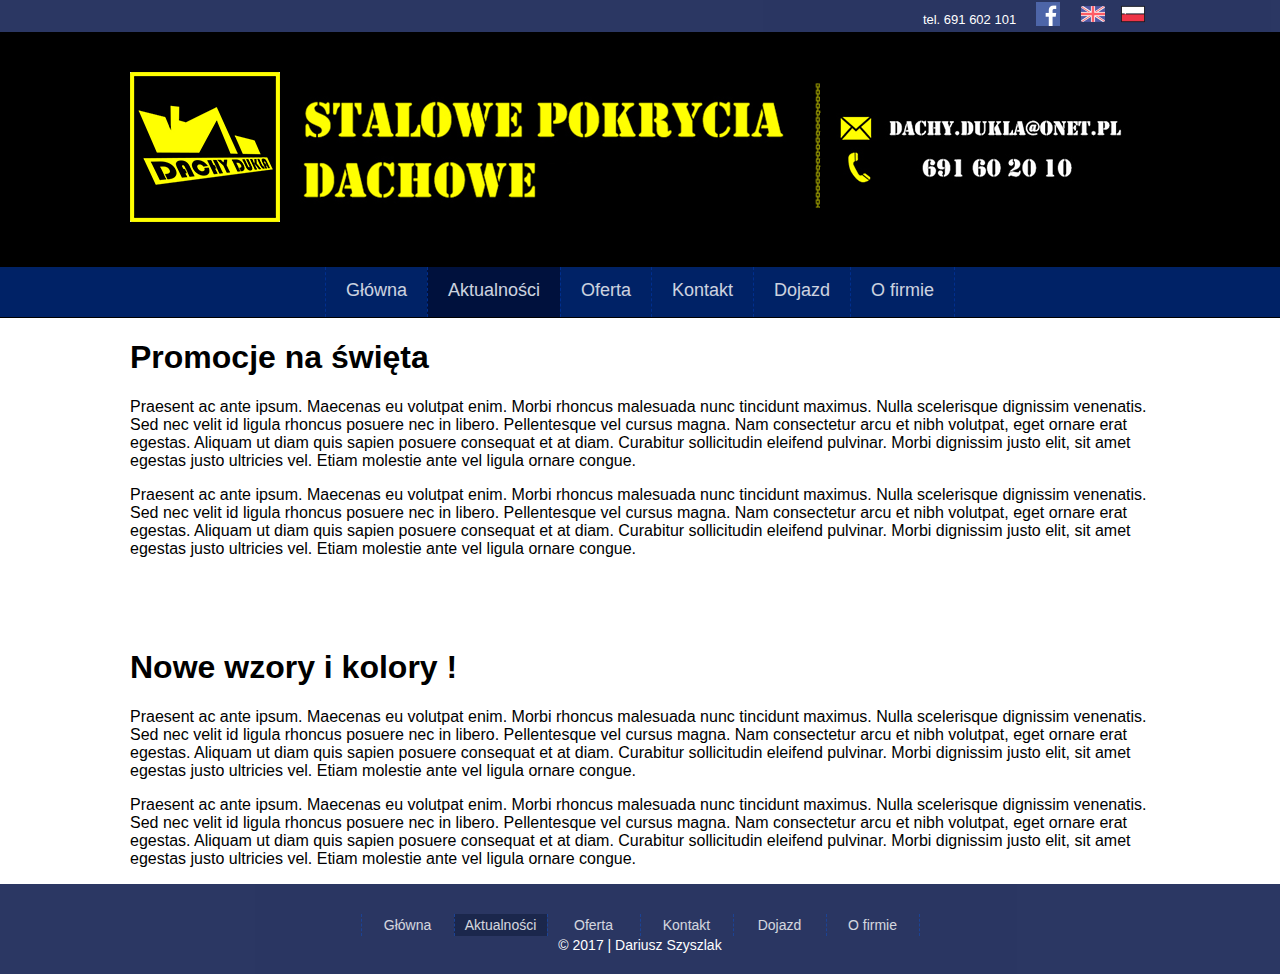
<file: news.html>
<!DOCTYPE HTML>
<html lang="pl">
<head>
	<meta charset="utf-8">
	<meta name="description" content ="Dachy, garaże, pokrycia dachowe Dukla" />
	<meta name="keywords" content="dachy,dukla,pokrycia, dachowe, garaże, blacha,garaz, garaż, gmina dukla, krosno">
	<meta http-equiv="X-UA-Compatible" content="IE=edge,chrome=1">
	<title> Dachy Dukla </title>

	<link type="text/css" rel="stylesheet" href = "dd_style.css"/>
</head>

<body>
	<div class ="references">
		<div id = "inRef">
			
			<div id ="plIcon"><img src ="img/republic-of-poland.png"/></div>
			<div id ="enIcon"><img src ="img/united-kingdom.png"/></div>
			<div id ="fb"><a href="https://www.facebook.com/DACHY-DUKLA-324613721040284/?fref=ts" target="blank"> <img src ="img/facebook.png"/> </a> </div>
			<div id = "telInRef"> tel. 691 602 101 </div>
			<div style="clear: both"></div>
		</div>
	</div>
	<div class="logo">
		<div id = "inLogo">
		<a href="index.html"> <img src ="img/logo150_2.png"> </a>
		</div>
		<!--<br/>>
				<div id ="imgLogo">
				<a href="index.html"> <img src ="img/logo200x200.png"> </a>
			</div>
			<div style="clear: both"></div>
-->
	</div>

		<div class ="menu">
			<ol>
				<li ><a href="index.html"> Główna </a> </li>
				<li class="actual"><a href="news.html"> Aktualności </a> </li>
				<li><a href="gallery.html"> Oferta</a>
					<ul>
						<li><a href="dachy.html"> Dachy		</a></li>
						<li><a href="garaze.html"> Garaże		</a></li>
						<li><a href=""> Promocje	</a></li>
					</ul>
				</li>
				<!--<li><a href=""> Galeria</a> </li>-->
				<li><a href="contact.html"> Kontakt</a> 
					<ul>
						<li><a href=""> Dane		</a></li>
						<li><a href="contact.html"> Formularz 	</a></li>
					</ul>
				</li>
				<li><a href="location.html"> Dojazd </a></li>
				<li><a href="about.html"> O firmie </a> </li>
			</ol>

		</div>
	</div> 

	<div class="frontGaler">
		<div id = "inFrontGaler">
		<h1> Promocje na święta</h1>
		<p>Praesent ac ante ipsum. Maecenas eu volutpat enim. Morbi rhoncus malesuada nunc tincidunt maximus. Nulla scelerisque dignissim venenatis. Sed nec velit id ligula rhoncus posuere nec in libero. Pellentesque vel cursus magna. Nam consectetur arcu et nibh volutpat, eget ornare erat egestas. Aliquam ut diam quis sapien posuere consequat et at diam. Curabitur sollicitudin eleifend pulvinar. Morbi dignissim justo elit, sit amet egestas justo ultricies vel. Etiam molestie ante vel ligula ornare congue.
		<br/>
			
		<p>Praesent ac ante ipsum. Maecenas eu volutpat enim. Morbi rhoncus malesuada nunc tincidunt maximus. Nulla scelerisque dignissim venenatis. Sed nec velit id ligula rhoncus posuere nec in libero. Pellentesque vel cursus magna. Nam consectetur arcu et nibh volutpat, eget ornare erat egestas. Aliquam ut diam quis sapien posuere consequat et at diam. Curabitur sollicitudin eleifend pulvinar. Morbi dignissim justo elit, sit amet egestas justo ultricies vel. Etiam molestie ante vel ligula ornare congue.</p>
		<br/><br/><br/>
		<h1> Nowe wzory i kolory !</h1>
		<p>Praesent ac ante ipsum. Maecenas eu volutpat enim. Morbi rhoncus malesuada nunc tincidunt maximus. Nulla scelerisque dignissim venenatis. Sed nec velit id ligula rhoncus posuere nec in libero. Pellentesque vel cursus magna. Nam consectetur arcu et nibh volutpat, eget ornare erat egestas. Aliquam ut diam quis sapien posuere consequat et at diam. Curabitur sollicitudin eleifend pulvinar. Morbi dignissim justo elit, sit amet egestas justo ultricies vel. Etiam molestie ante vel ligula ornare congue.
		<br/>
			
		<p>Praesent ac ante ipsum. Maecenas eu volutpat enim. Morbi rhoncus malesuada nunc tincidunt maximus. Nulla scelerisque dignissim venenatis. Sed nec velit id ligula rhoncus posuere nec in libero. Pellentesque vel cursus magna. Nam consectetur arcu et nibh volutpat, eget ornare erat egestas. Aliquam ut diam quis sapien posuere consequat et at diam. Curabitur sollicitudin eleifend pulvinar. Morbi dignissim justo elit, sit amet egestas justo ultricies vel. Etiam molestie ante vel ligula ornare congue.</p>
	</div> 
	</div>


	<div class = "footer">
			<div id = "inFooter">
				<div><ol>
					<li ><a href="index.html"> Główna </a> </li>
					<li class = "actual"><a href="news.html"> Aktualności </a> </li>
					<li><a href="gallery.html"> Oferta</a>
					</li>
					<!--<li><a href=""> Galeria</a> </li>-->
					<li><a href="contact.html"> Kontakt</a> 
						
					</li>
					<li><a href="location.html"> Dojazd </a></li>
					<li><a href="about.html"> O firmie </a> </li>
				</ol></div>
				<div>&copy; 2017 | <a href="#">Dariusz Szyszlak</a></div>
			</div>
	</div>

	<script src ="jquery-3.2.0.min.js"></script>
	<script src= "stick.js" type="text/javascript"></script>

</body>

</html>
</file>
<file: dd_style.css>
body
{
	margin:0 auto;
	padding: 0;
	background-color:  #FFFFFF;
	font-family: Arial;
}
.references
{
	width: 100%;
	color: #ffffff;
	text-align: right;
	background-color: #142152;
	opacity: 0.9;
}
#inRef
{
	width: 1020px;
	margin:0 auto;
	display: block;
	padding: 2px;
	position: relative;

}
#telInRef
{
	position: absolute;
	bottom: 0;
    right: 125px;
	float:right;
	margin-right: 10px;
	font-size: 13px;
	width: 95px;
	line-height: 24px;
	height: 24px;
	text-align: center;
}
#fb
{
	float:right;
	margin-right: 10px;
	background-color: #ffffff;
	width: 24px;
	height: 24px;
	text-align: center;
}
#plIcon
{
	float: right;
	width: 35px;
	text-align: center;
}
#enIcon
{
	float: right;
	width: 45px;
	text-align: center;
}
div.logo
{
	width: 100%;
	color: white;
	background-color: #000000;
}
#inLogo
{
	width: 1020px;
	display: block;
	margin-left: auto;
	margin-right: auto;
	padding: 40px 0;
}
#imgLogo
{
	float:left;
	text-align: center;
	width: 300px;

}
.menu
{
	height: 50px;
	width: 100%;
	text-align: center;
	z-index: 100;
	background-color: #002266;
	border-top: 1px solid black;
	border-bottom:  1px solid black;
	/*position: fixed;
	left: 0;
	top: 216;*/
}
/*.menu:hover
{
	position: absolute;
}*/


.frontFirstDiv
{
	width: 100%;
	/*margin-top: 10px;*/
	/*background-color: #400000;*/
}
#inFrontFirstDiv
{
	margin: 10px auto;
	display: block;
	/*background-color: green;*/
	width: 1020px;
}


.frontGaler
{
	width: 100%;
	/*background-color: #404040;*/
}
#inFrontGaler
{
	margin: 0 auto;
	display: block;
	/*background-color: silver;*/
	width: 1020px;
}
.sticky
{
	width: 100%;
	opacity: 0.85;
	position: fixed;
	padding:0;
	left: 0;
	top: 0;
	z-index: 100;
}
.sticky:hover
{
	width: 100%;
	opacity: 1;
	position: fixed;
	padding:0;
	left: 0;
	top: 0;
	z-index: 100;
}

ol
{
	padding: 0;
	margin: 0;
	list-style-type: none;
	font-size: 18px;
	display: inline-block;
	height: 50px;

}
ol a
{
	color: #ffffff;
	text-decoration: none;
	/*display: block;*/
}

ol a:active
{
	color: #003399;

}

ol > li
{
	float: left;
	padding: 0 20px;
	height: 100%;
	line-height: 2.6em;
	border-left: 1px dashed ;
	border-color: #003399;
	opacity: 0.8;
	position: relative;

}
ol > li.actual 
{

	background-color: #000d33;

}

ol > li:hover
{
	background-color: #000d33;
	opacity: 1;

}
ol > li:hover > a
{
	
	background-color: #000d33;


}
ol > li:last-child
{
	border-right: 1px dashed #003399;
}

ol > li:hover > ul
{
	display: block;

}
ol > li > ul
{
	list-style-type: none;
	background-color:  #01297e;
	padding:0;
	margin: 0;
	display: none;
	z-index: 100;
	position: absolute;
	width: 100px;
	top: 50px;
	left: 0;
}
ol > li > ul > li
{
	border-top: 1px dashed #003399;	
	position: relative;
	z-index: 100;
}
ol > li > ul > li:hover
{
	background-color: #000d33;
	opacity: 1;
}


/*#leftSide
{
	background-color: blue;
	float:left;
	min-height: 410px;
	width: 100px;
	padding: 10px;
}
#centerSide
{
	background-color: white;
	float:left;
	text-align: center;
	min-height: 400px;
	padding: 15px;
	width: 950px;
}
#rightSide
{
	background-color: orange;
	float: left;
	min-height: 410px;
	width: 180px;
	padding: 10px;
}*/
.footer
{
	width: 100%;
	background-color: #142152;
	opacity: 0.9;
}
#inFooter
{
	width: 1020px;
	margin: 0 auto;
	color: #ffffff;
	width: 1020px;
	min-height: 90px;
	font-size: 14px;
	text-align: center;
}
.footer ol > li
{

	margin-top: 30px;
	font-size: 14px;
	float: left;
	padding:1px;
	width: 90px;
	height: 20px;
	line-height: 20px;
	opacity: 0.8;

}

/**    SLIDER **/
.rslides {
  position: relative;
  list-style: none;
  overflow: hidden;
  width: 100%;
  padding: 0;
  margin: 0;
  }

.rslides li {
  -webkit-backface-visibility: hidden;
  position: absolute;
  display: none;
  width: 100%;
  left: 0;
  top: 0;
  }

.rslides li:first-child {
  position: relative;
  display: block;
  float: left;
  }

.rslides img {
  display: block;
  height: auto;
  float: left;
  width: 100%;
  border: 0;
  }

.rslides_tabs 
{
	background: #002266;
	 box-shadow: 0 0 1px rgba(255,255,255,.3), inset 0 0 5px rgba(0,0,0,1.0);
	-moz-box-shadow: 0 0 1px rgba(255,255,255,.3), inset 0 0 5px rgba(0,0,0,1.0);
	-webkit-box-shadow: 0 0 1px rgba(255,255,255,.3), inset 0 0 5px rgba(0,0,0,1.0);
	font-size: 18px;
	list-style: none;
	margin: 0 auto 50px;
	max-width: 540px;
	padding: 10px 0;
	text-align: center;
	width: 100%;
}
  .rslides_tabs li 
  {
  display: inline;
  float: none;
  margin-right: 1px;
}

.rslides_tabs a 
{
  width: auto;
  line-height: 20px;
  padding: 9px 20px;
  height: auto;
  background: transparent;
  display: inline;
}
.rslides_tabs a:hover 
{
  border: 0;
}

.rslides_tabs li:first-child 
{
  margin-left: 0;
}

.rslides_tabs .rslides_here a 
{
  background: #000d33;
  color: #fff;
  font-weight: bold;
}

a {
  color: #fff;
  text-decoration: none;
}
/**       FORMULARZ ****/
.formularz{
	
text-align: center;
	
height: 600px;

}

ul.unList
{
	list-style-type: circle;
	
}
ul.unList > li 
{
	padding: 6px;
}



form > input, form >textarea{
	

	color: dimgray;
   
	 border-radius: 3px;

}
</file>
<file: css/gallery.css>
/* Style the Image Used to Trigger the Modal */
#myImg {
    border-radius: 5px;
    cursor: pointer;
    transition: 0.3s;
}

#myImg:hover {opacity: 0.7;}

/* The Modal (background) */
.modal {
    display: none; /* Hidden by default */
    position: fixed; /* Stay in place */
    z-index: 1; /* Sit on top */
    padding-top: 100px; /* Location of the box */
    left: 0;
    top: 0;
    width: 100%; /* Full width */
    height: 100%; /* Full height */
    overflow: auto; /* Enable scroll if needed */
    background-color: rgb(0,0,0); /* Fallback color */
    background-color: rgba(0,0,0,0.9); /* Black w/ opacity */
}

/* Modal Content (Image) */
.modal-content {
    margin: auto;
    display: block;
    width: 80%;
    max-width: 700px;
}

/* Caption of Modal Image (Image Text) - Same Width as the Image */
#caption {
    margin: auto;
    display: block;
    width: 80%;
    max-width: 700px;
    text-align: center;
    color: #ccc;
    padding: 10px 0;
    height: 150px;
}

/* Add Animation - Zoom in the Modal */
.modal-content, #caption { 
    -webkit-animation-name: zoom;
    -webkit-animation-duration: 0.6s;
    animation-name: zoom;
    animation-duration: 0.6s;
}

@-webkit-keyframes zoom {
    from {-webkit-transform:scale(0)} 
    to {-webkit-transform:scale(1)}
}

@keyframes zoom {
    from {transform:scale(0)} 
    to {transform:scale(1)}
}

/* The Close Button */
.close {
    position: absolute;
    top: 100px;
    right: calc(30% - 100px);
    color: #f1f1f1;
    font-size: 40px;
    font-weight: bold;
    transition: 0.3s;
}

.close:hover,
.close:focus {
    color: #bbb;
    text-decoration: none;
    cursor: pointer;
}

/* 100% Image Width on Smaller Screens */
@media only screen and (max-width: 700px){
    .modal-content {
        width: 100%;
    }
}

.image-row{
  display: flex;
  width: 1020px;
  margin: 10px auto;
}

.image-row .image-holder{
  padding: 20px;
  background: #ddd;
  border-radius: 10px;
  flex-grow: 1;
  margin: 0 10px;
}

.image-holder img{
  width: 100%;
  height: auto;
}

.image-holder p {
  padding: 10px;
  background: #ccc;
  margin: 0;
  margin-top: 10px;
}

.center-header{
  text-align: center;
}
</file>
